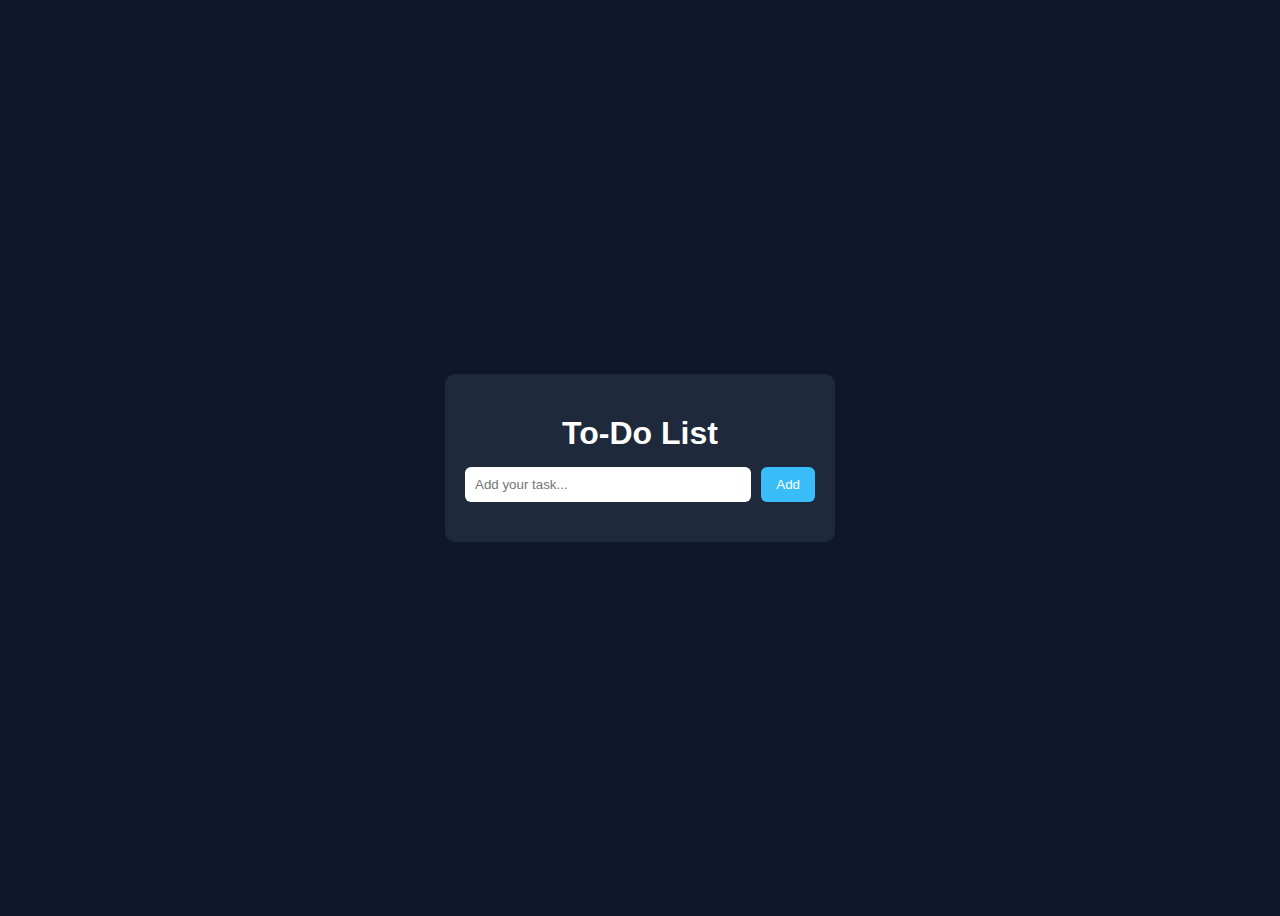
<file: ToDoapp/index.html>
<!DOCTYPE html>
<html lang="en">
<head>
    <meta charset="UTF-8">
    <meta name="viewport" content="width=device-width, initial-scale=1.0">
    <title>To-Do App</title>
    <link rel="stylesheet" href="style.css">
</head>
<body>

    <div class="container">
        <h1>To-Do List</h1>

        <div class="input-box">
            <input type="text" id="taskInput" placeholder="Add your task...">
            <button onclick="addTask()">Add</button>
        </div>

        <ul id="taskList"></ul>
    </div>

    <script src="script.js"></script>
</body>
</html>
</file>
<file: ToDoapp/style.css>
body {
    font-family: Arial, sans-serif;
    background: #0f172a;
    color: #fff;
    display: flex;
    align-items: center;
    justify-content: center;
    height: 100vh;
}

.container {
    width: 350px;
    background: #1e293b;
    padding: 20px;
    border-radius: 10px;
}

h1 {
    text-align: center;
    margin-bottom: 15px;
}

.input-box {
    display: flex;
    gap: 10px;
}

input {
    flex: 1;
    padding: 10px;
    border-radius: 6px;
    border: none;
    outline: none;
}

button {
    padding: 10px 15px;
    border: none;
    background: #38bdf8;
    color: #fff;
    border-radius: 6px;
    cursor: pointer;
}

button:hover {
    background: #0ea5e9;
}

ul {
    list-style: none;
    padding: 0;
    margin-top: 20px;
}
</file>
